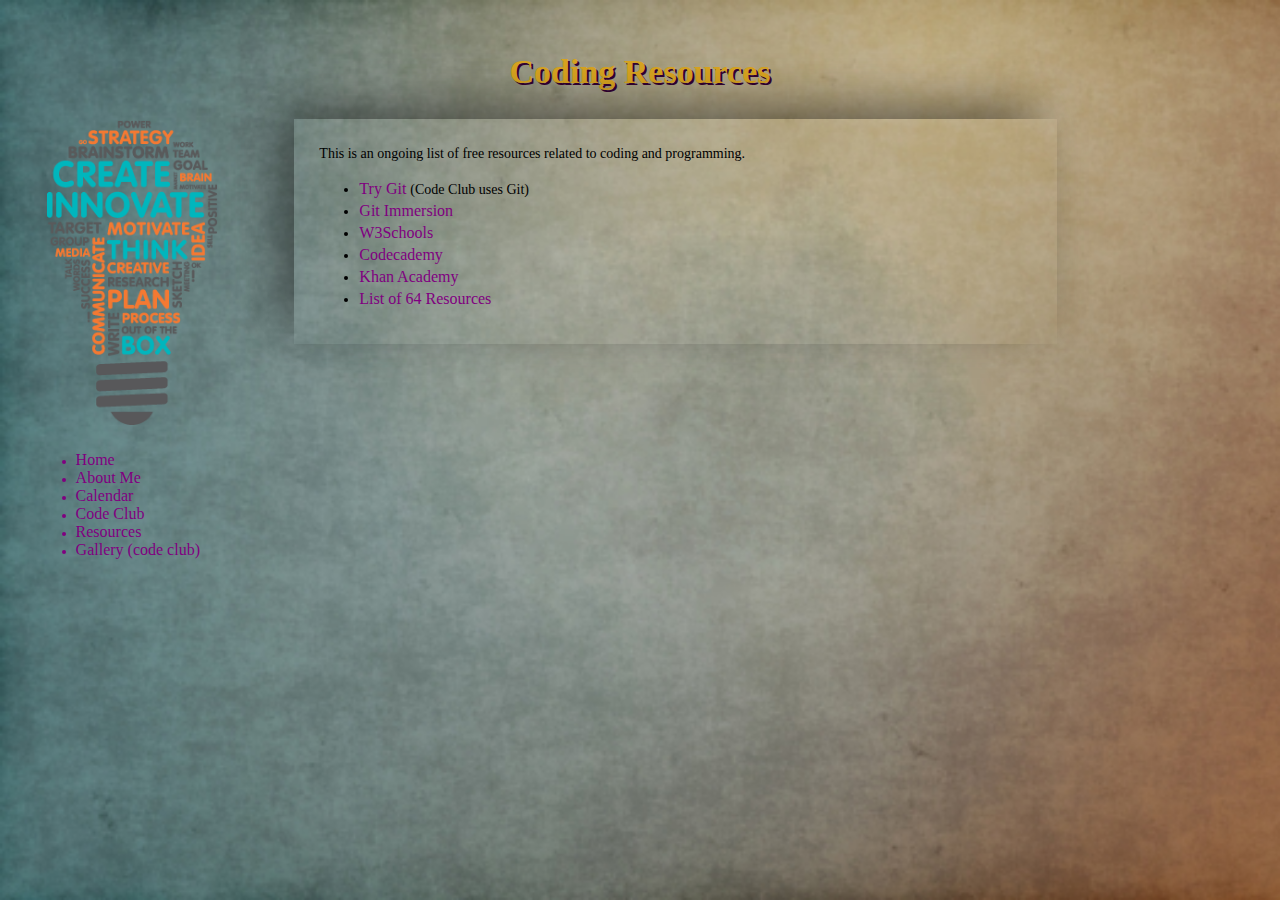
<file: resources.html>
<!DOCTYPE html>
<html>
  <head>
    <meta charset="utf-8">
    <meta name="viewport" content="width=device-width">
    <link rel="stylesheet" type="text/css" href="style.css">
    <title>Resources</title>
  </head>
  <body>
    <header>
      <h1>Coding Resources</h1>
    </header>
    <div id="nav">
      <img id="words" src="images/word-cloud.png">
      <ul>
        <li id="home"><a href="index.html"> Home </a></li>
        <li id="about"><a href="aboutme.html"> About Me </a></li>
        <li id="calendar"><a href="calendar.html"> Calendar </a></li>
        <li id="codeclub"><a href="codeclub.html"> Code Club </a></li>
        <li id="res"><a href="resources.html"> Resources </a></li>
        <li id="galc" title="gallery code club"><a href="galleryCC.html"> Gallery (code club) </a></li>
      </ul>
    </div>
    <div class="deco">
      <div class="section">
        <p> This is an ongoing list of free resources related to coding and programming. </p>
        <ul>
          <li><a href="https://try.github.io/levels/1/challenges/1"> Try Git </a>(Code Club uses Git)</li>
          <li><a href="http://gitimmersion.com/"> Git Immersion </a></li>
          <li><a href="https://www.w3schools.com/"> W3Schools </a></li>
          <li><a href="https://www.codecademy.com/learn"> Codecademy </a></li>
          <li><a href="https://www.khanacademy.org/"> Khan Academy </a></li>
          <li><a href="https://skillcrush.com/2016/03/15/64-online-resources-to-learn-to-code-for-free/"> List of 64 Resources </a></li>
      </div>
    </div>
  </body>
</html>
</file>
<file: style.css>
#nav {
  display:inline-block;
  vertical-align: top;
  width: 20%;
  padding: 10px;
  padding-top: 0;
  font-family:georgia;
	font-size:12px;
	cursor:default;
  color:purple;
}

#prof-img {
      width: 90%;
      border-color: goldenrod;
      border-style: groove;
      border-width: thin;
      box-shadow: 0 3px 7px rgba(50,50,50,0.75);
}

#owl {
  width: 100%;
}

#words {
    width: 70%;
    align-items:center;
    padding: inherit;
    padding-top: 0;
  }

#calendarthings {
    display: inline-block;
    vertical-align: top;
    width: 65%;
    padding: 10px;
}

#calendar-table {
    font-size: 12px;
    width: 100%;
    border-collapse: collapse;
    border-spacing: 0;
}

#calendar-head th:first-child {
  border-top-left-radius: 25px;
}

#calendar-head th:last-child {
  border-top-right-radius: 25px;
}

#homeinfo {
  border-bottom-left-radius: 25px;
  border-bottom-right-radius: 25px;
}

#homeinfo-head {
  border-top-left-radius: 25px;
  border-top-right-radius: 25px;
}

#important {
    color: red;
}

body {
  margin: 2%;
	font-family: georgia;
	font-size: 12px;
  cursor:default;
  background-image: url("images/wallpaper.jpg");
  background-repeat: no-repeat;
  background-size: cover;
  background-attachment: fixed;
}

header {
    text-align: center;
    text-shadow: 2px 2px #330033;
    padding: 5px;
    color: goldenrod;
}

h1{
  text-align: center;
  font-size: 34px;
  font-family: georgia;
  color: goldenrod;
}

h2 {
  color: goldenrod;
  font-size: 28px;
}

h3 {
  color: purple;
  font-size: 18px;
  margin-top: 0;
}

p {
  line-height: 150%;
  font-size: 14px;
}

table, td {
  padding: 5px;
  table-layout: fixed;
}

td {
  border: 2px solid maroon;
  border-collapse: collapse;
  color: black;
  padding:5px;

}

th {
    background-color: maroon;
    color: white;
    padding: 5px;
}

a {
	color: purple;
	text-decoration: none;
	font-size: 16px
}

a:hover {
	color: 3A88C2;
	text-decoration: underline;
}

.deco {
  display: inline-block;
  vertical-align: top;
  width: 60%;
  padding: 10px;
  padding-left: 15px;
  box-shadow: -18px -16px 48px -5px rgba(0,0,0,0.5);
}

.section {
      width:100%;
      display: inline-block;
      vertical-align: top;
      align-self: center;
      padding: 10px;
      padding-top: 0;
      font-size: 14px;
      line-height: 150%;
}

.section-home {
      width:90%;
      display: inline-block;
      vertical-align: top;
      align-self: center;
      padding: 10px;
      padding-top: 0;
      font-size: 14px;
      line-height: 150%;
}

.previous {
  box-shadow: 1px;
  color: gold;
  background-color: #330033;
  width: 10%;
  font-family: georgia;
  padding: 2px;
}

.next {
  box-shadow: 1px;
  color: gold;
  background-color: #330033;
  width: 10%;
  font-family: georgia;
  padding: 2px;
  float: right;
}
</file>
